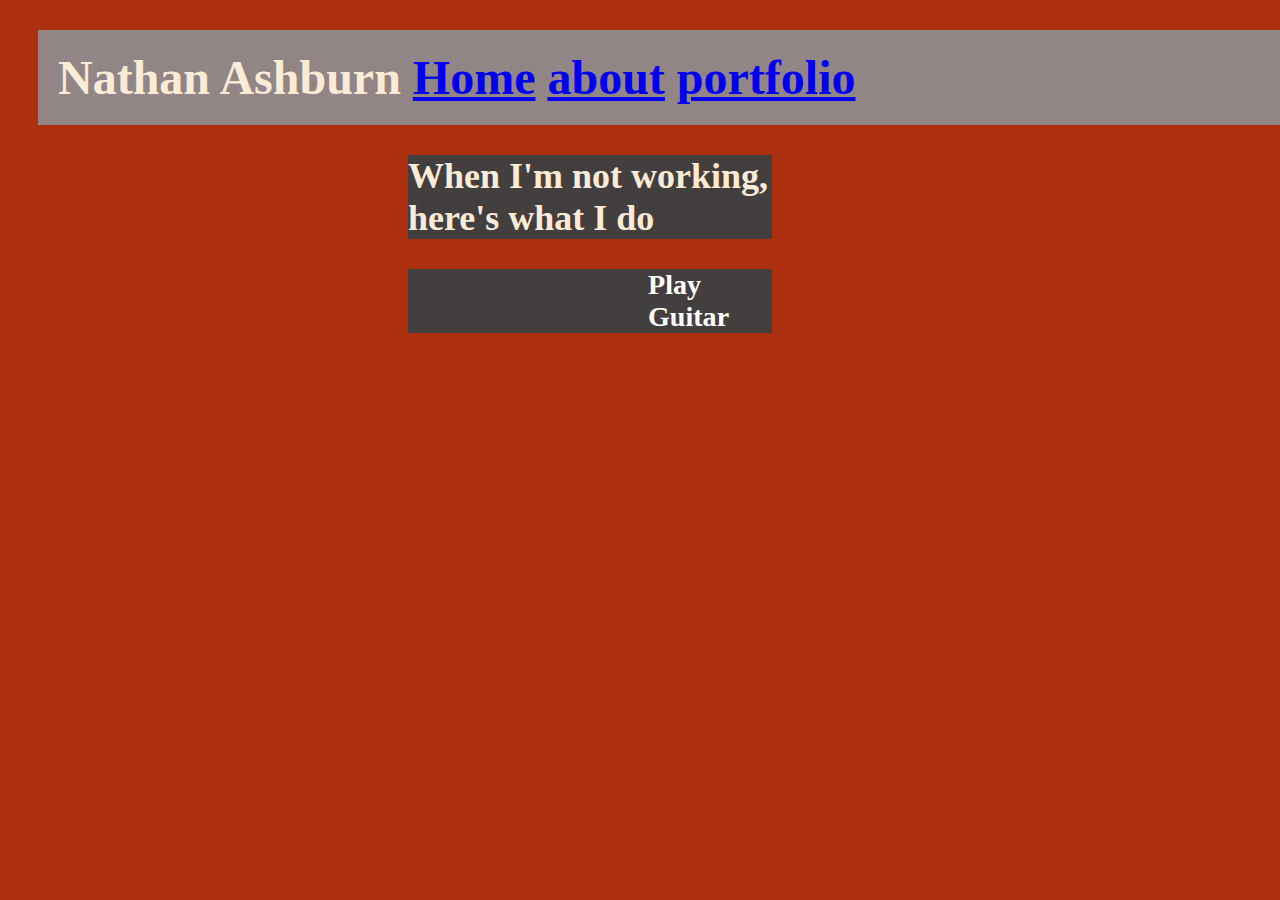
<file: about.html>
<!DOCTYPE html>
<html lang="en">
<head>
    <meta charset="UTF-8">
    <meta name="viewport" content="width=device-width, initial-scale=1.0">
    <title>Personal Website</title>
    <link rel="stylesheet" href="style.css">
</head>

<nav>
    <div id="logo">
        <h1>Nathan Ashburn                
   
    <a href="index.html">Home</a>
    <a href="about.html">about</a>
    <a href="portfolio.html">portfolio</a> 
</h1> </div>
</nav> 
<h2>When I'm not working, here's what I do</h2>

<h3>Play Guitar</h3>
<body>
    
</body>
</html>
</file>
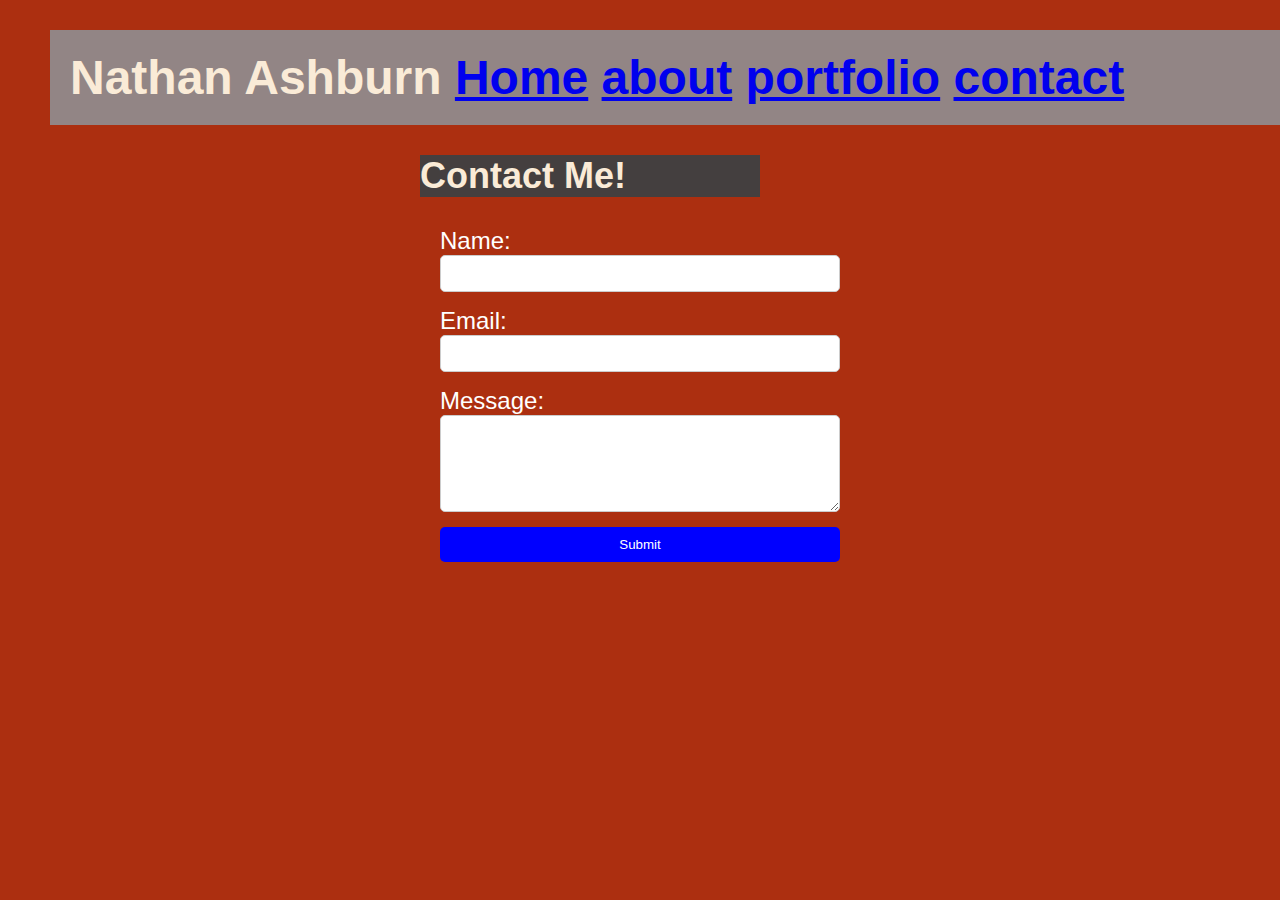
<file: contact.html>
<!DOCTYPE html>
<html lang="en">
<head>

    <meta charset="UTF-8">
    <meta name="viewport" content="width=device-width, initial-scale=1.0">
    <title>Document</title>
    <script src="javascript.js" defer></script>
    <link rel="stylesheet" href="style.css">

</head>
<nav>
    <div id="logo">
        <h1>Nathan Ashburn                
   
    <a href="index.html">Home</a>
    <a href="about.html">about</a>
    <a href="portfolio.html">portfolio</a> 
    <a href="contact.html">contact</a>
</h1> </div>
</nav> 

<!DOCTYPE html>
<html lang="en">
<head>
    <meta charset="UTF-8">
    <meta name="viewport" content="width=device-width, initial-scale=1.0">
    <title>Contact Form</title>
    <style>
        body {
            font-family: Arial, sans-serif;
            margin: 20px;
        }
        form {
            max-width: 400px;
            margin: auto;
            display: flex;
            flex-direction: column;
        }
        input, textarea {
            margin-bottom: 15px;
            padding: 10px;
            border: 1px solid #ccc;
            border-radius: 5px;
        }
        button {
            padding: 10px;
            background-color: blue;
            color: white;
            border: none;
            border-radius: 5px;
            cursor: pointer;
        }
        button:hover {
            background-color: mediumblue;
        }
    </style>
</head>
<body>

<h2>Contact Me!</h2>
<form action="success.html"  method="POST">
    <label for="name">Name:</label>
    <input type="text" id="name" name="name" required>
    
    <label for="email">Email:</label>
    <input type="email" id="email" name="email" required>
    
    <label for="message">Message:</label>
    <textarea id="message" name="message" rows="5" required></textarea>
    
    <button type="submit">Submit</button>
    
</form>

</body>
</html>


<body>
    
</body>
</html>
</file>
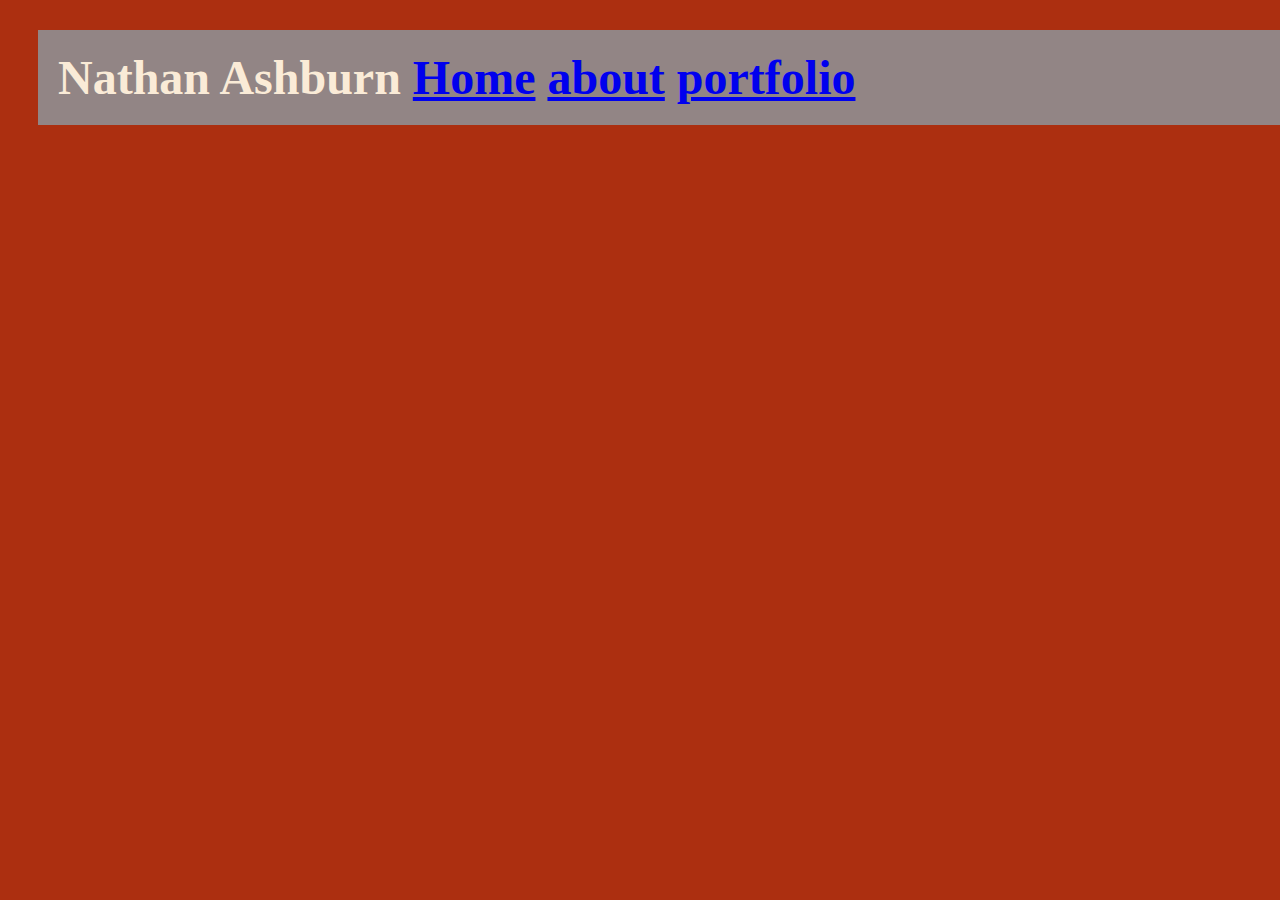
<file: portfolio.html>
<!DOCTYPE html>
<html lang="en">
<head>
    <meta charset="UTF-8">
    <meta name="viewport" content="width=device-width, initial-scale=1.0">
    <title>Personal Website</title>
    <link rel="stylesheet" href="style.css">
</head>

<nav>
    <div id="logo">
        <h1>Nathan Ashburn                
   
    <a href="index.html">Home</a>
    <a href="about.html">about</a>
    <a href="portfolio.html">portfolio</a> 
</h1> </div>
</nav> 
<body>
   
</body>
</html>
</file>
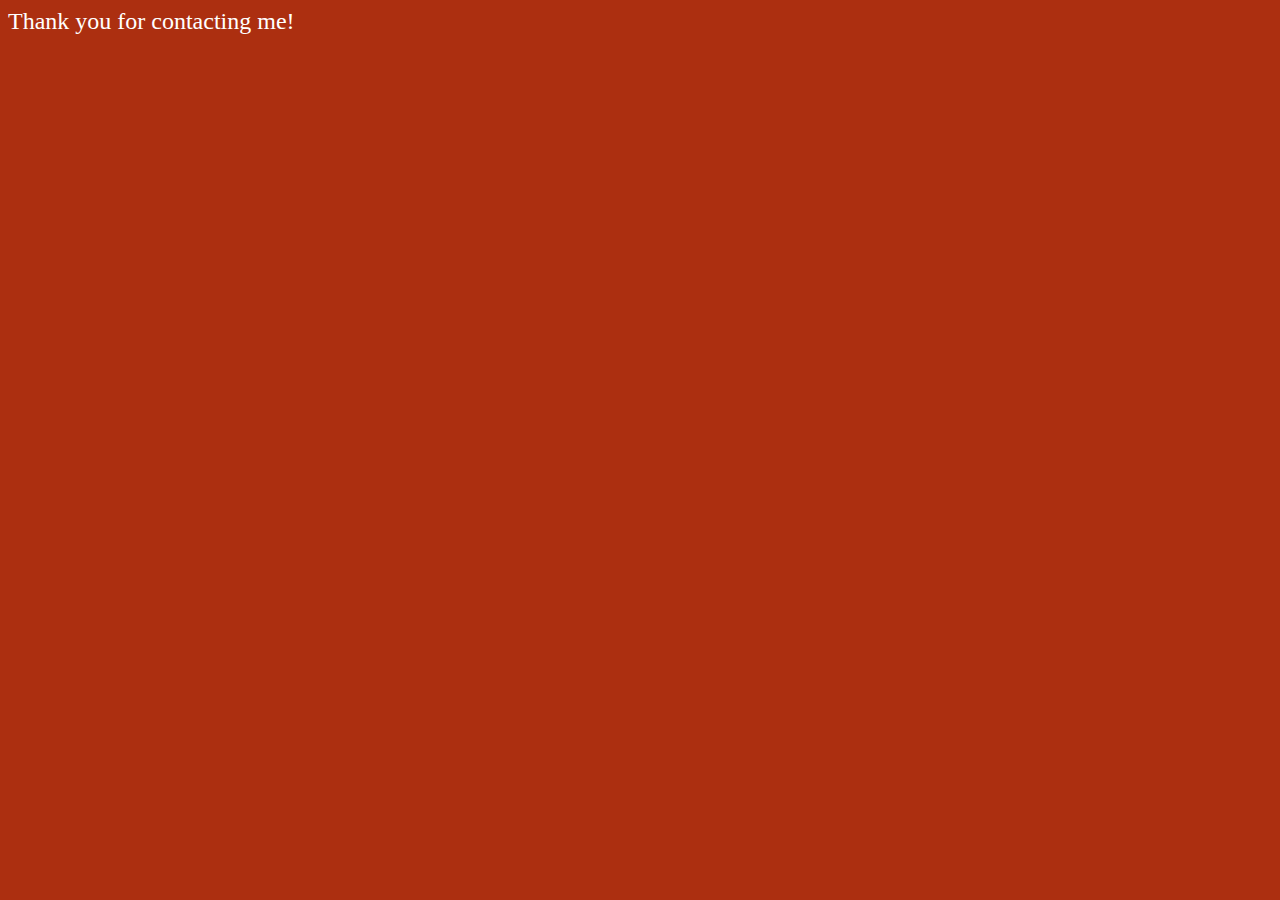
<file: success.html>
<!DOCTYPE html>
<html lang="en">
<head>
    <meta charset="UTF-8">
    <meta name="viewport" content="width=device-width, initial-scale=1.0">
    <title>Document</title>
    <link rel="stylesheet" href="style.css">
    <script src="javascript.js" defer></script>
    <link rel="stylesheet" href="contact.html">

</head>
<body>
    Thank you for contacting me!
</body>
</html>
</file>
<file: style.css>
h1{background-color: rgb(146, 133, 133); color: antiquewhite;margin: 30px;padding: 20px;width: 1400px;}
body{background-color: rgb(172, 47, 16);}
img{padding-left: 973px;}

body{font-size: x-large;color: white;}

h2{color: antiquewhite; background-color: rgb(68, 63, 63);margin-left: 400px;margin-right: 500px;}

h3{background-color: rgb(68, 63, 63); padding-left: 240px;margin-left: 400px;margin-right: 500px;}
</file>
